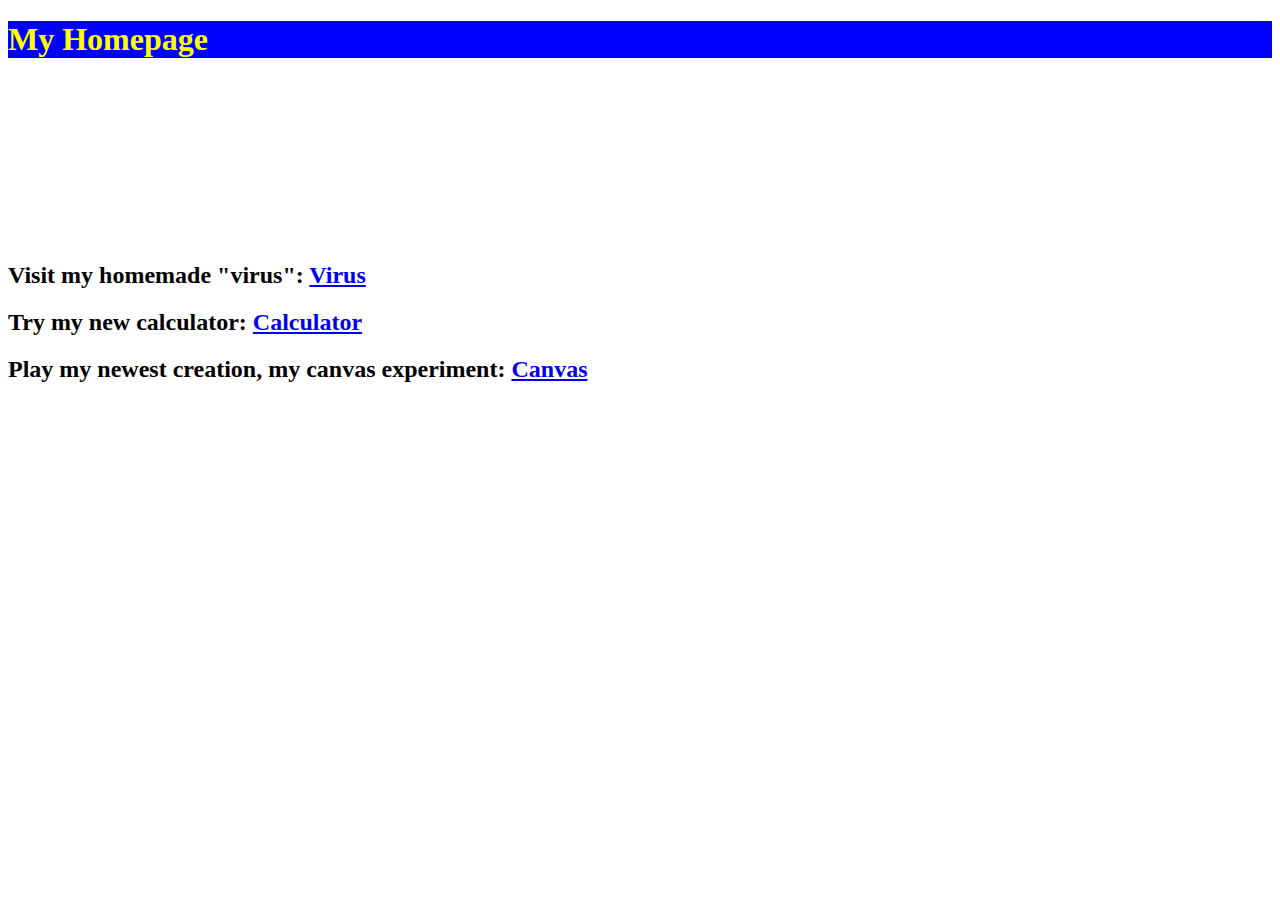
<file: index.html>
<!DOCTYPE html>
<html>
  <head>
    <title>My Homepage</title>
    <link rel="stylesheet" href="style.css">
  </head>
  <body>
    <h1>My Homepage</h1>
    <br>
    <br>
    <br>
    <br>
    <br>
    <br>
    <br>
    <br>
    <br>
    <h2>Visit my homemade "virus": <a href="https://incrementail.github.io/funny">Virus</a></h2>
    <h2>Try my new calculator: <a href="https://incrementail.github.io/calculator">Calculator</a></h2>
    <h2>Play my newest creation, my canvas experiment: <a href="https://incrementail.github.io/canvas/">Canvas</a></h2>
  </body>
</html>
</file>
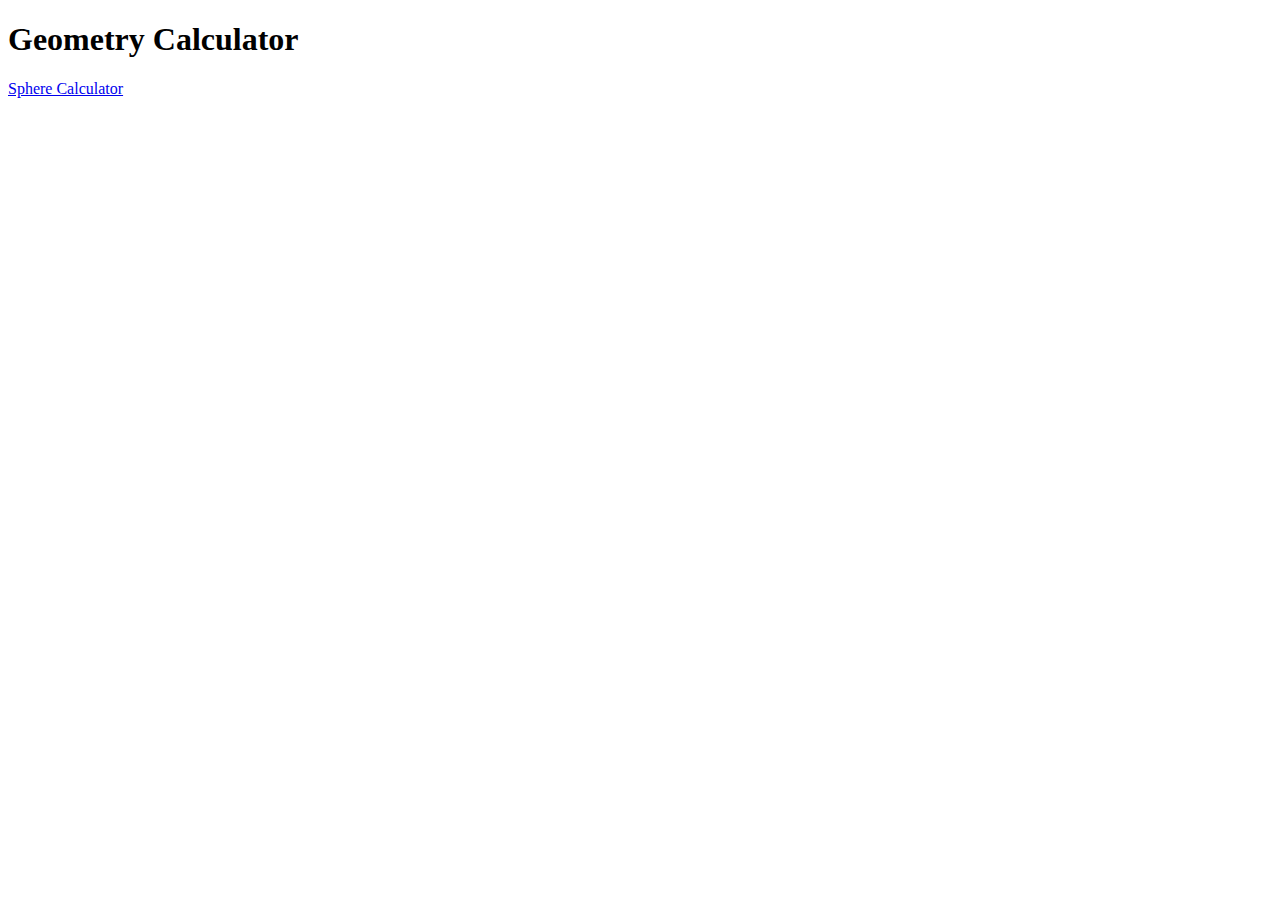
<file: calculator/index.html>
<!DOCTYPE html>
<html>
  <head>
    <title>Geometry Calculator</title>
  </head>
  <body>
    <h1>Geometry Calculator</h1>
    <a href="https://bit.ly/3PHu1Ts">Sphere Calculator</a>
  </body>
</html>
</file>
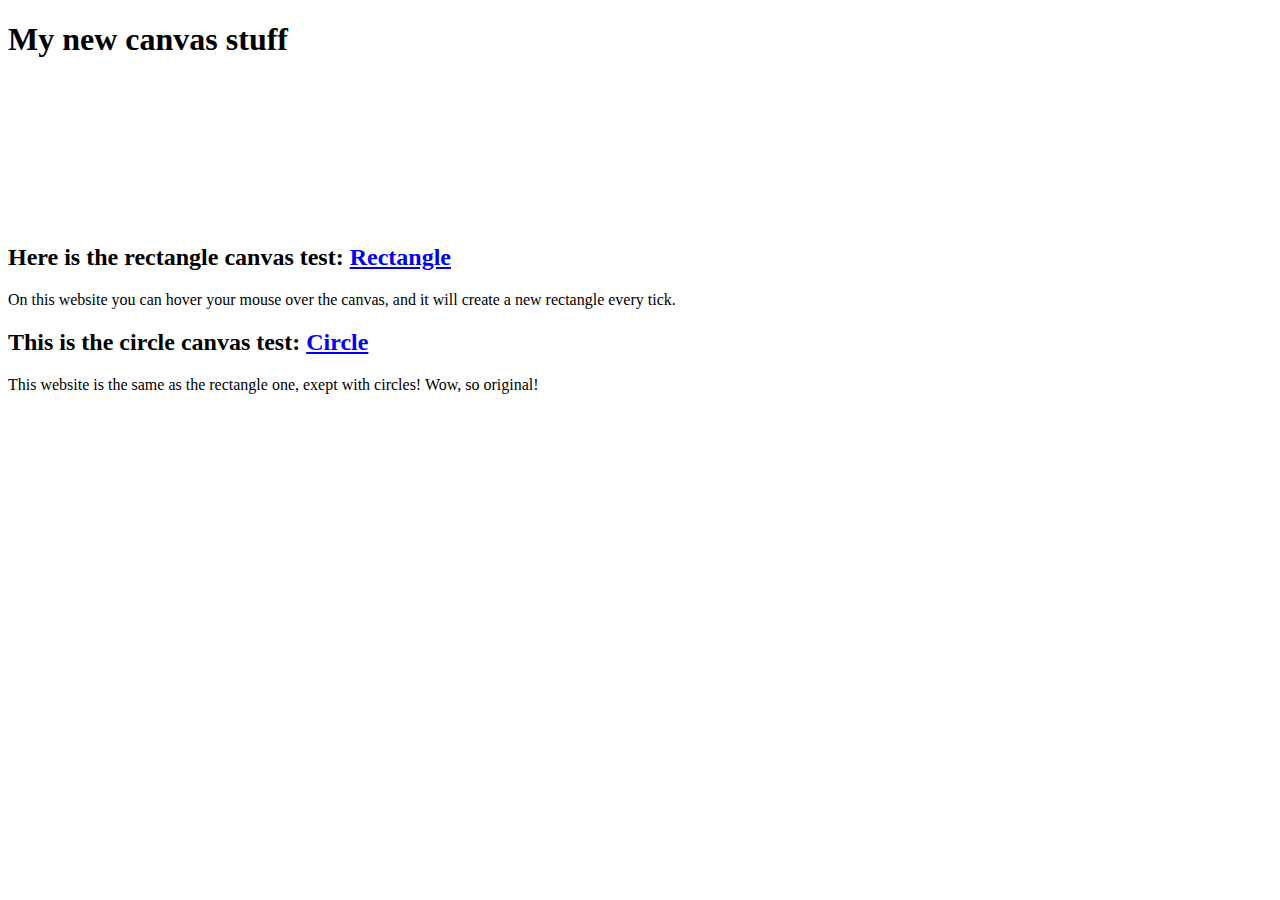
<file: canvas/index.html>
<!DOCTYPE html>
<html>
  <head>
    
  </head>
  <body>
    <h1>My new canvas stuff</h1>
    <br>
    <br>
    <br>
    <br>
    <br>
    <br>
    <br>
    <br>
    <h2>Here is the rectangle canvas test: <a href="https://incrementail.github.io/canvas/rectangle/">Rectangle</a></h2>
    <p>
      On this website you can hover your mouse over the canvas, and it will create a new rectangle every tick.
    </p>
    <h2>This is the circle canvas test: <a href="https://incrementail.github.io/canvas/circle">Circle</a></h2>
    <p>
      This website is the same as the rectangle one, exept with circles! Wow, so original!
    </p>
  </body>
</html>
</file>
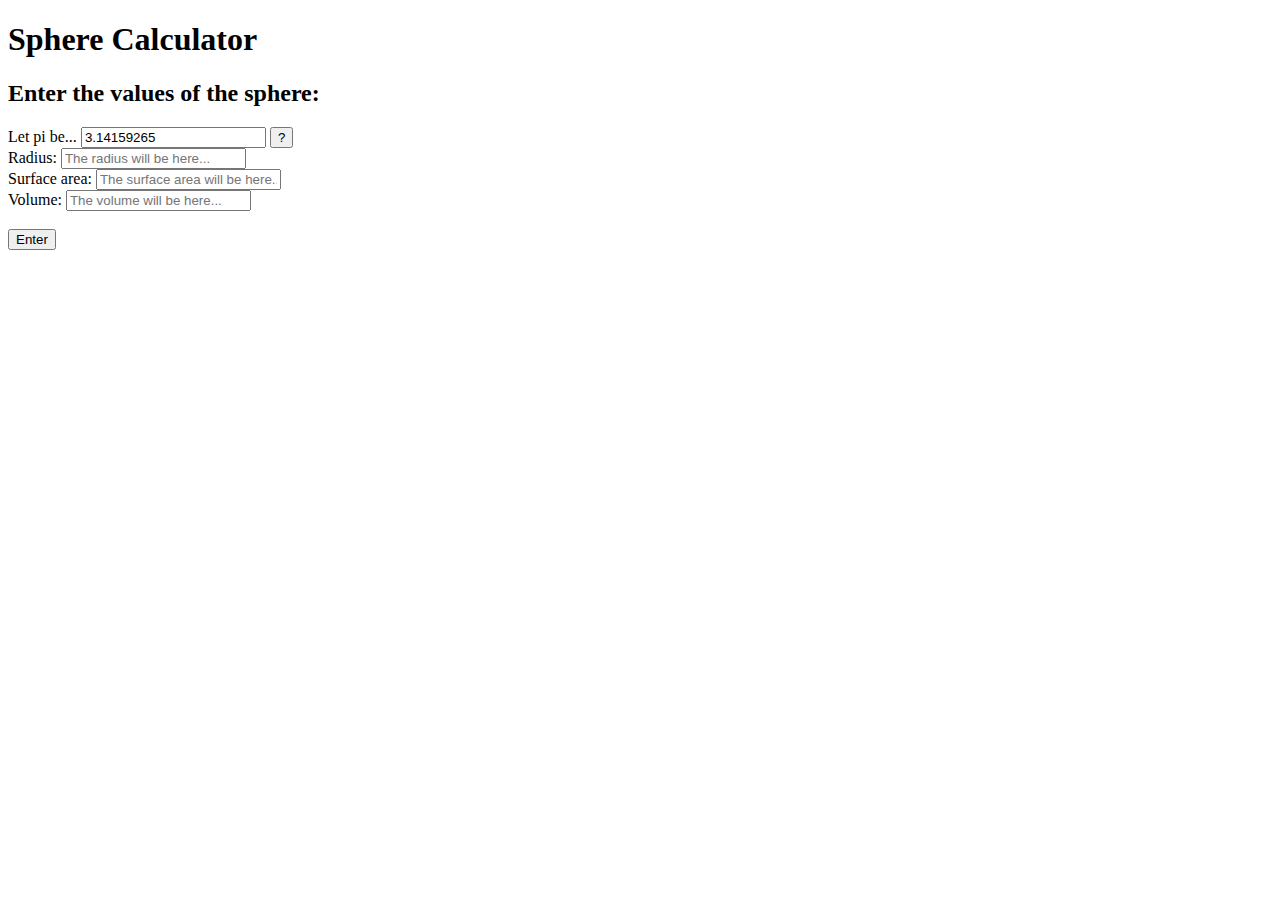
<file: calculator/sphere/index.html>
<!DOCTYPE html>
<html>
	<head>
		<script src="./script.js"></script>
		<title>Sphere Calculator</title>
	</head>
	<body>
		<h1>
			Sphere Calculator
		</h1>
		<h2>
			Enter the values of the sphere:
		</h2>
		<label for="pi">Let pi be...</label>
		<input type="text" id="pi" value="3.14159265" placeholder="Input the value of pi..."> <button onclick="alert('Enter the value you want for pi. Put pi for more digits.')">?</button>
		<br>
		<label for="radius">Radius:</label>
		<input type="text" id="radius" value="" placeholder="The radius will be here...">
		<br>
		<label for="surfaceArea">Surface area:</label>
		<input type="text" id="surfaceArea" value="" placeholder="The surface area will be here...">
		<br>
		<label for="volume">Volume:</label>
		<input type="text" id="volume" value="" placeholder="The volume will be here...">
		<br>
		<br><input type="button" id="submit" value="Enter" onclick="calculate()">
	</body>
</html>
</file>
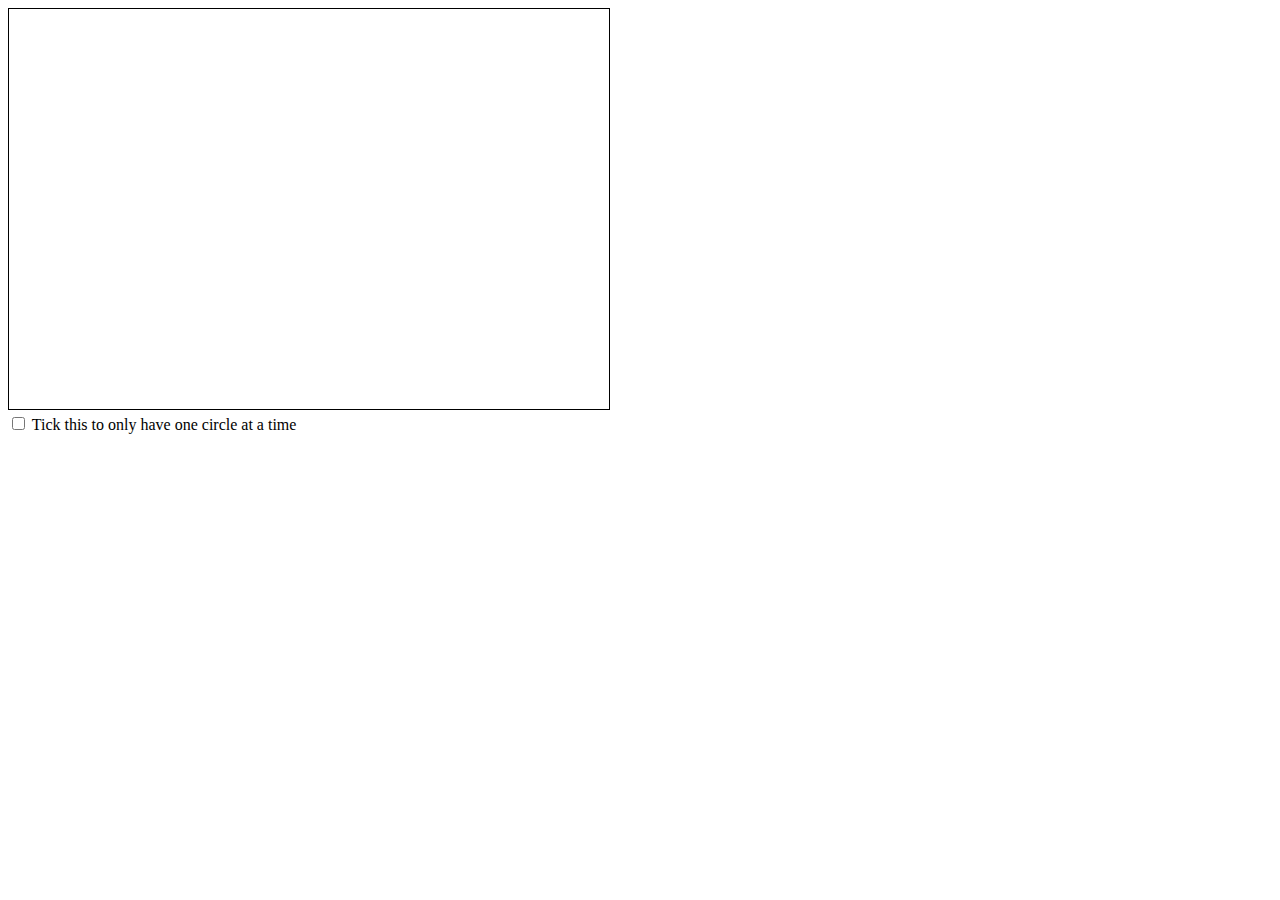
<file: canvas/circle/index.html>
<!DOCTYPE html>
<html>
	<head>
    <title>Canvas Test: Circle</title>
	</head>
	<body>
		<canvas id="myCanvas" width="600" height="400" style="border:1px solid #000000;" onmousemove="showCoords(event)"></canvas>
		<br>
		<input type="checkbox" id="clearB" name="clear">
		<label for="clear">Tick this to only have one circle at a time</label>
			<script>
        var canvas = document.getElementById("myCanvas");
        var ctx = canvas.getContext("2d");
        var all = [1,2,3,4,5,6,7,8,9,0, "A", "B", "C", "D", "E", "F"]
        var num = Math.floor((Math.random() * 9999999) + 1000000);
        var text = "#" + num.toString(16);
        var x = event.clientX - 75;
        var y = event.clientY - 37.5;
        
        ctx.fillStyle = "#00F0F0";
        ctx.fillRect(x, y, 150, 75);
        
        function showCoords(event) {
          if (document.getElementById("clearB").checked == true) {
            ctx.clearRect(0, 0, 600, 400);
          }
          x = event.clientX;
          y = event.clientY;
          num = Math.floor((Math.random() * 9999999) + 1000000);
          text = "#" + num.toString(16);
          ctx.fillStyle = text
          //ctx.fillRect(x, y, 150, 75);
          ctx.beginPath();
          ctx.arc(x,y,40,0,2*Math.PI);
          ctx.fill();
        }
        
        setInterval(showCoords(event), 1)
</script>
	</body>
</html>
</file>
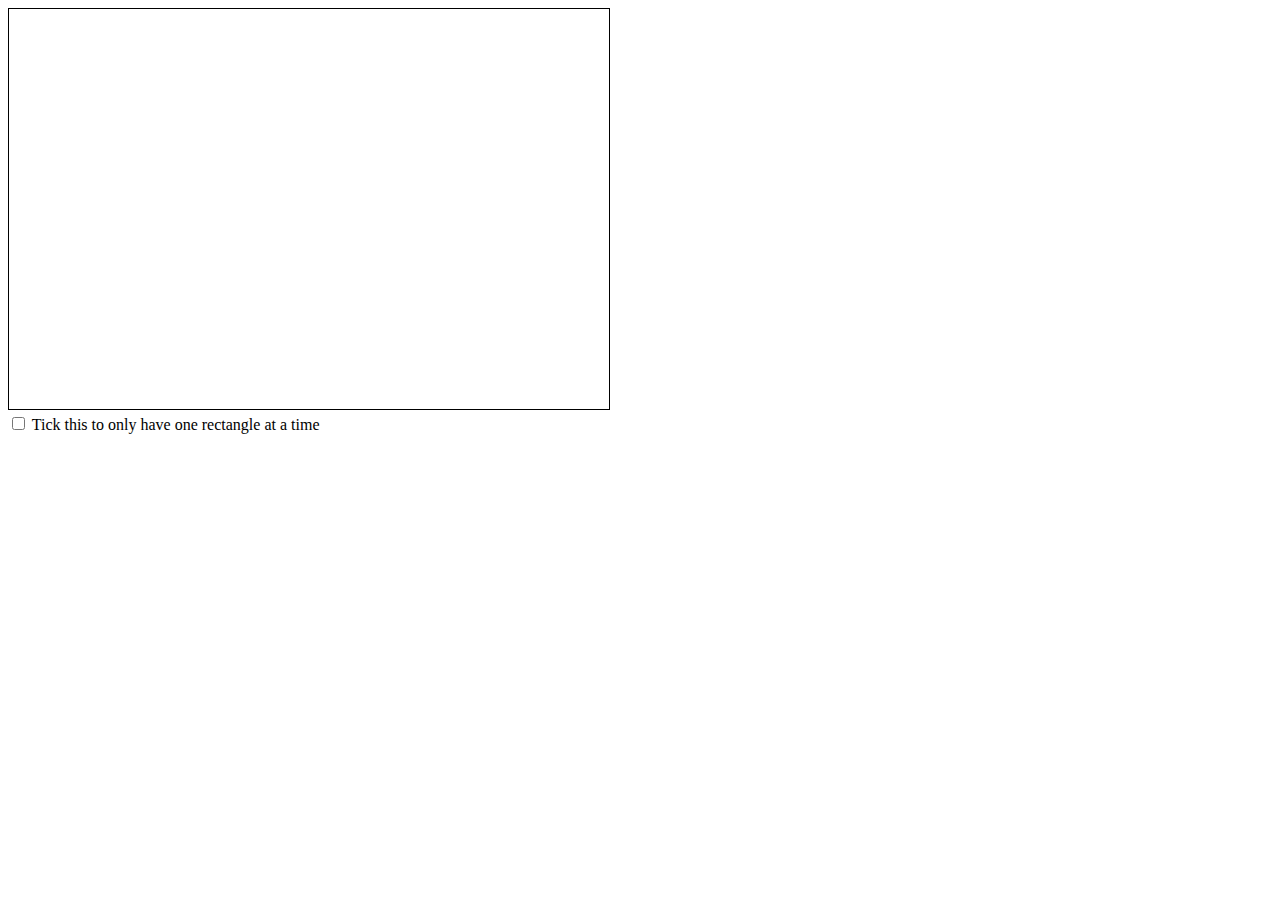
<file: canvas/rectangle/index.html>
<!DOCTYPE html>
<html>
	<head>
    <title>Canvas Test</title>
	</head>
	<body>
		<canvas id="myCanvas" width="600" height="400" style="border:1px solid #000000;" onmousemove="showCoords(event)"></canvas>
		<br>
		<input type="checkbox" id="clearB" name="clear">
		<label for="clear">Tick this to only have one rectangle at a time</label>
			<script>
        var canvas = document.getElementById("myCanvas");
        var ctx = canvas.getContext("2d");
        var all = [1,2,3,4,5,6,7,8,9,0, "A", "B", "C", "D", "E", "F"]
        var num = Math.floor((Math.random() * 9999999) + 1000000);
        var text = "#" + num.toString(16);
        var x = event.clientX - 75;
        var y = event.clientY - 37.5;
        
        ctx.fillStyle = "#00F0F0";
        ctx.fillRect(x, y, 150, 75);
        
        function showCoords(event) {
		if (document.getElementById("clearB").checked == true) {
            ctx.clearRect(0, 0, 600, 400);
          }
          x = event.clientX - 75;
          y = event.clientY - 37.5;
          num = Math.floor((Math.random() * 9999999) + 1000000);
          text = "#" + num.toString(16);
          ctx.fillStyle = text
          ctx.fillRect(x, y, 150, 75);
        }
        
        setInterval(showCoords(event), 1)
</script>
	</body>
</html>
</file>
<file: style.css>
h1 {
  color: yellow;
  background: blue;
}
</file>
